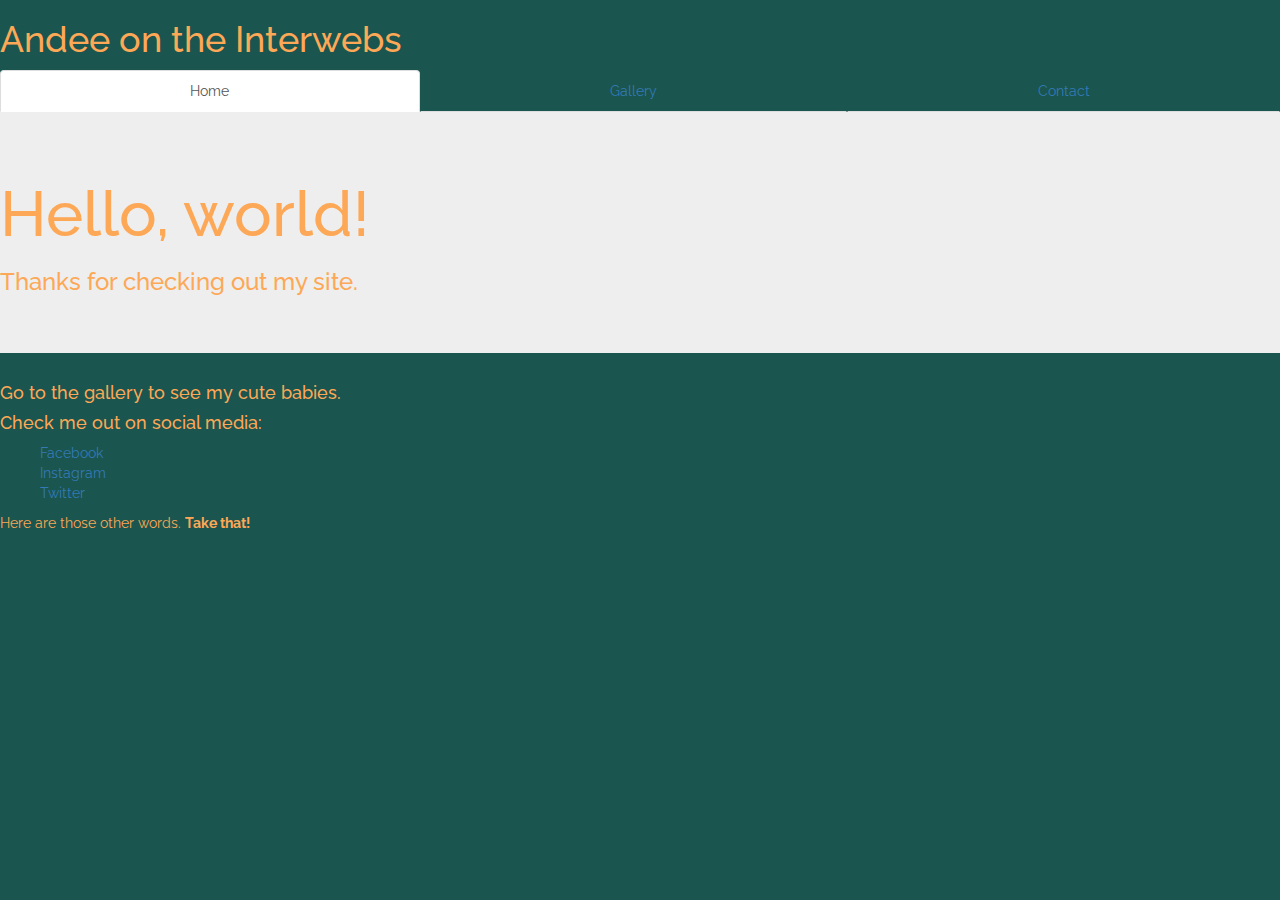
<file: index.html>
<!DOCTYPE html>
<html>
	<head>
		<title>Andee on the Interwebs</title>
		<link rel="stylesheet" href="https://maxcdn.bootstrapcdn.com/bootstrap/3.3.7/css/bootstrap.min.css" integrity="sha384-BVYiiSIFeK1dGmJRAkycuHAHRg32OmUcww7on3RYdg4Va+PmSTsz/K68vbdEjh4u" crossorigin="anonymous">
		<link href="https://fonts.googleapis.com/css?family=Raleway" rel="stylesheet">
		<link rel="stylesheet" type="text/css" href="styles/style.css">
	</head>
	<body>
		<h1>Andee on the Interwebs</h1>
		<ul class="nav nav-tabs nav-justified">
			<li class="active"><a href="#">Home</a></li>
			<li><a href="gallery.html">Gallery</a></li>
			<li><a href="contact.html">Contact</a></li>
		</ul>
		<div class="jumbotron">
  			<h1>Hello, world!</h1>
  			<h3>Thanks for checking out my site.</h3>
		</div>
		<h4>Go to the gallery to see my cute babies.</h4>
		<h4>Check me out on social media:</h4>
		<ul class="plain-list">
			<li><a href="http://www.facebook.com/andeebowes" target="_blank">Facebook</a></li>
			<li><a href="https://www.instagram.com/andeefaye" target="_blank">Instagram</a></li>
			<li><a href="https://www.twitter.com/andeefaye" target="_blank">Twitter</a></li>
		</ul>
		<p>Here are those other words. <strong>Take that!</strong> </p>
	</body>
</html>
</file>
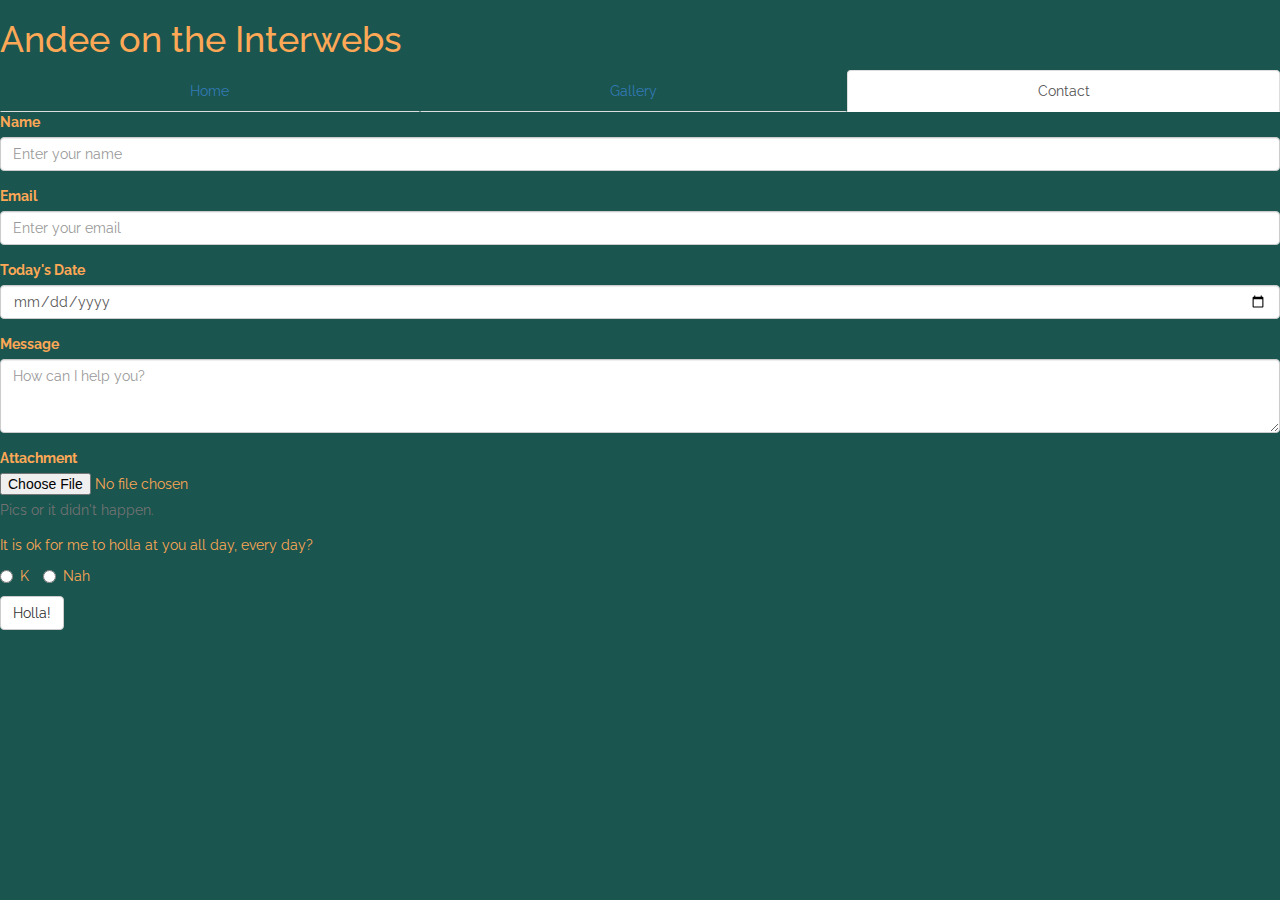
<file: contact.html>
<!DOCTYPE html>
<html>
<head>
	<title>Contact</title>
	<link rel="stylesheet" href="https://maxcdn.bootstrapcdn.com/bootstrap/3.3.7/css/bootstrap.min.css" integrity="sha384-BVYiiSIFeK1dGmJRAkycuHAHRg32OmUcww7on3RYdg4Va+PmSTsz/K68vbdEjh4u" crossorigin="anonymous">
	<link href="https://fonts.googleapis.com/css?family=Raleway" rel="stylesheet">
	<link rel="stylesheet" type="text/css" href="styles/style.css">
</head>
<body>
	<h1>Andee on the Interwebs</h1>
	<ul class="nav nav-tabs nav-justified">
		<li><a href="index.html">Home</a></li>
		<li><a href="gallery.html">Gallery</a></li>
		<li class="active"><a href="#">Contact</a></li>
	</ul>
	<form>
		<div class="form-group">
			<label for="inputName">Name</label>
			<input type="text" name="inputName" class="form-control" placeholder="Enter your name"> 
		</div>
		<div class="form-group">
			<label for="inputEmail">Email</label>
			<input type="email" name="inputEmail" class="form-control" placeholder="Enter your email"> 
		</div>
		<div class="form-group">
			<label for="inputDate">Today's Date</label>
			<input type="Date" name="inputDate" class="form-control" placeholder="Enter today's date"> 
		</div>
		<div class="form-group">
			<label for="inputMessage">Message</label>
			<textarea class="form-control" rows="3" placeholder="How can I help you?"></textarea>
		</div>
		<div class="form-group">
		    <label for="Attachment">Attachment</label>
		    	<input type="file" id="exampleAttachment">
		    <p class="help-block">Pics or it didn't happen.</p>
  		</div>
  		<div>
  			<p>It is ok for me to holla at you all day, every day?</p>
  			<label class="radio-inline"> 
		  	<input type="radio" name="inlineRadioOptions" id="inlineRadio1" value="Yes"> K
			</label>
			<label class="radio-inline">
		  	<input type="radio" name="inlineRadioOptions" id="inlineRadio2" value="No"> Nah
		</label>
  		</div>
  		<p></p>
  		<button type="submit" class="btn btn-default">Holla!</button>
</form>
	</form>
</body>
</html>
</file>
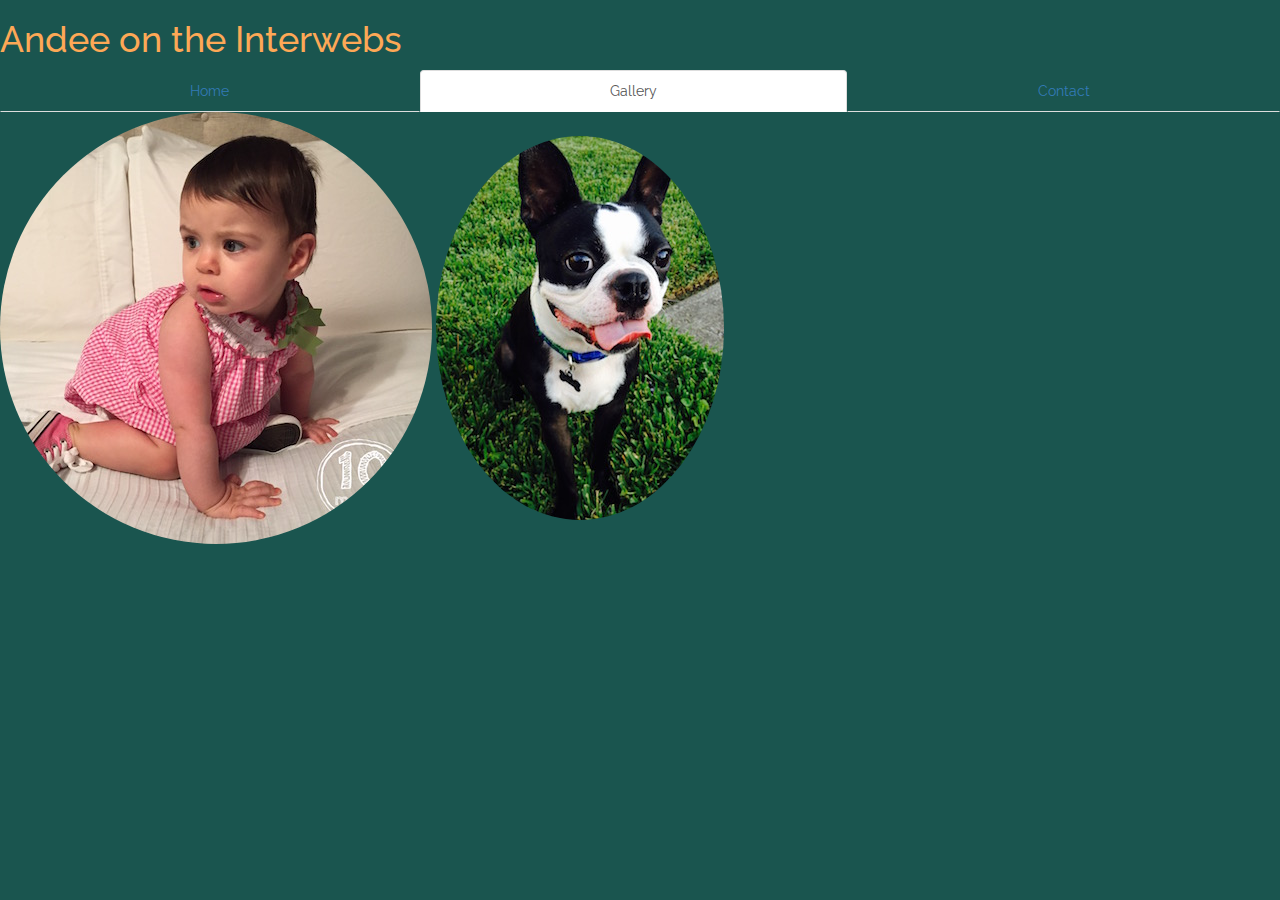
<file: gallery.html>
<!DOCTYPE html>
<html>
<head>
	<title>Gallery</title>
	<link rel="stylesheet" href="https://maxcdn.bootstrapcdn.com/bootstrap/3.3.7/css/bootstrap.min.css" integrity="sha384-BVYiiSIFeK1dGmJRAkycuHAHRg32OmUcww7on3RYdg4Va+PmSTsz/K68vbdEjh4u" crossorigin="anonymous">
	<link href="https://fonts.googleapis.com/css?family=Raleway" rel="stylesheet">
	<link rel="stylesheet" type="text/css" href="styles/style.css">
</head>
<body>
	<h1>Andee on the Interwebs</h1>
	<ul class="nav nav-tabs nav-justified">
		<li><a href="index.html">Home</a></li>
		<li class="active"><a href="#">Gallery</a></li>
		<li><a href="contact.html">Contact</a></li>
	</ul>
	<img src="images/IMG_2661.jpg" id="Alice" class="img-circle">
	<img src="images/IMG_1001.jpg" id="Oscar" class="img-circle">
</body>
</html>
</file>
<file: styles/style.css>
body {
	background-color: #1A554F;
	font-family: 'raleway',sans-serif;
	color: #FDA856;
}
.plain-list {
	list-style: none;
}

a:hover {
	color: navy;
}

@media (max-width: 400px) {
	#Alice {
		width: 120px;
	}
	#Oscar {
		width: 120px
	}
}
</file>
